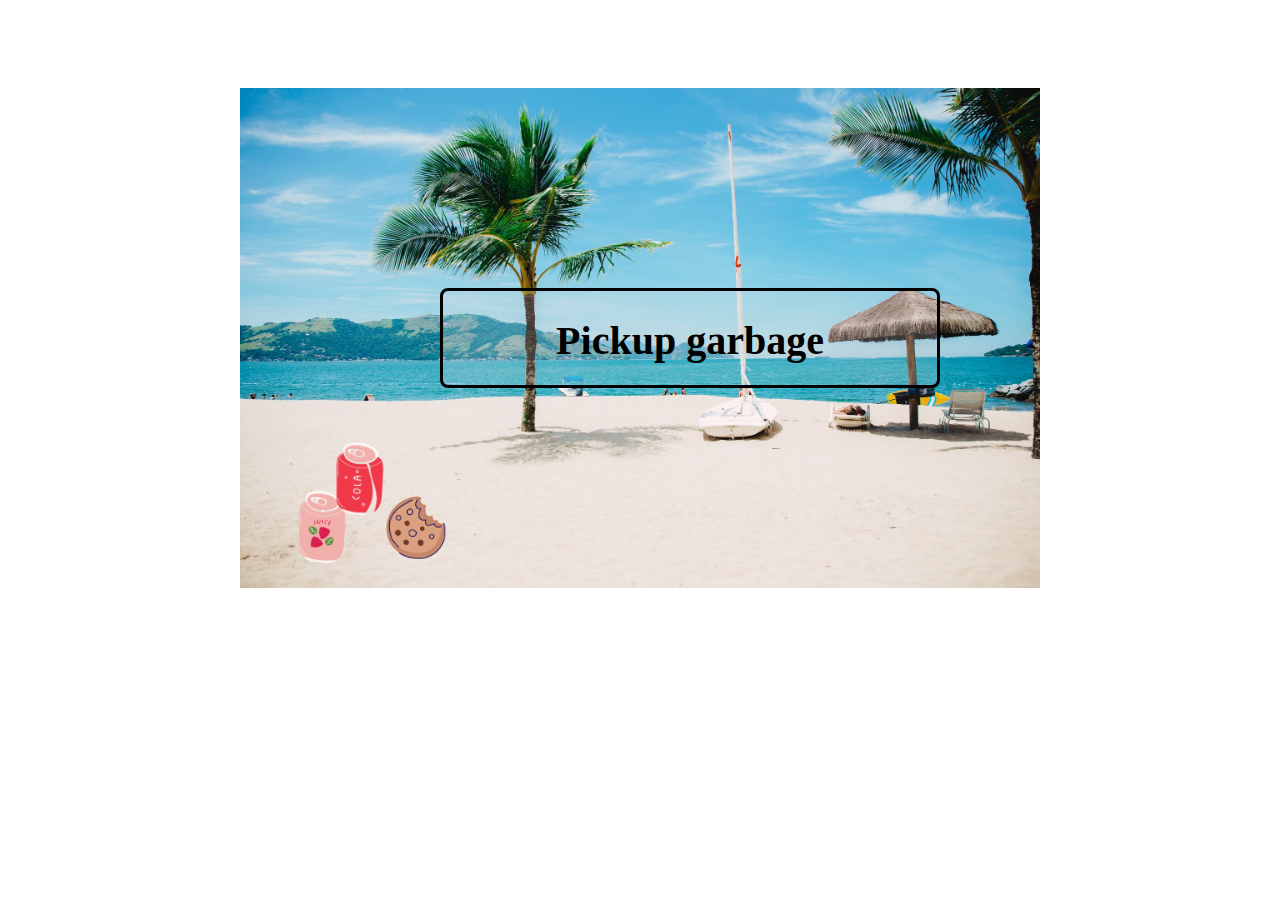
<file: projects/garbage_pickup_game/index.html>
<!DOCTYPE html>
<html lang="en">
<head>
    <meta charset="UTF-8">
    <meta name="viewport" content="width=device-width, initial-scale=1.0">
    <title>garbage pickup game</title>
    <link rel="stylesheet" href="style.css">
</head>
<body>
    <section class="container">
        <div class="background">
            <div class="garbage"></div>
            <div class="garbage"></div>
            <div class="garbage"></div>
            <h1 class="message">Pickup garbage</h1>
        </div>
    </section>

    <script src="main.js"></script>
</body>
</html>
</file>
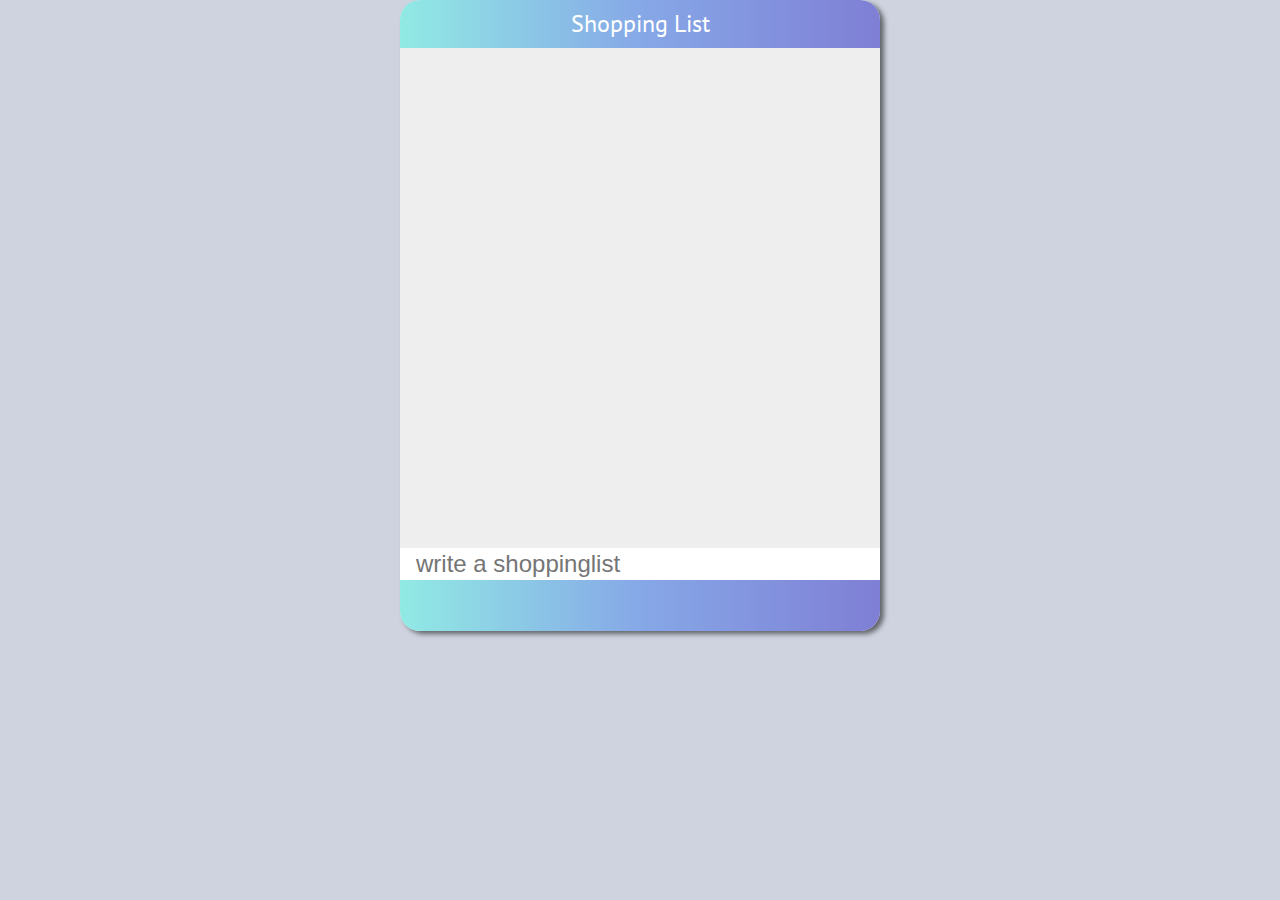
<file: projects/shoppinglist/index.html>
<!DOCTYPE html>
<html lang="en">
<head>
    <meta charset="UTF-8">
    <meta name="viewport" content="width=device-width, initial-scale=1.0">
    <title>Shopping List</title>
    <link href="https://fonts.googleapis.com/css2?family=PT+Sans:wght@400;700&display=swap" rel="stylesheet">
    <link rel="stylesheet" href="https://use.fontawesome.com/releases/v5.15.1/css/all.css" integrity="sha384-vp86vTRFVJgpjF9jiIGPEEqYqlDwgyBgEF109VFjmqGmIY/Y4HV4d3Gp2irVfcrp" crossorigin="anonymous">
    <link rel="stylesheet" href="style.css">
</head>
<body>
    <section class="list">
        <header class="header">
            Shopping List
        </header>
        <ul class="items">
        </ul>
        <footer class="footer">
            <input type="text" class="footer__input" placeholder="write a shoppinglist">
            <button class="footer__button">
                <i class="fas fa-plus-square"></i>
            </button>
        </footer>
    </section>
    <script src="main.js"></script>
</body>
</html>
</file>
<file: projects/garbage_pickup_game/style.css>
*{
    margin: 0;
    box-sizing: border-box;
}

.container{
    width: 100vw;
    height: 75vh;
    overflow: hidden;
    display: flex;
    justify-content: center;
    align-items: center;
    
}

.background{
    width: 800px;
    height: 500px;
    background: url('imgs/beach.jpg') center/cover;
    position: relative;
    overflow: hidden;
}

@keyframes moving{
    from{
        transform: translateX(0);
    }
    to{
        transform: translateX(90vw);
    }
}

.garbage{
    position: absolute;
    width: 80px;
    height: 80px;
    background-repeat: no-repeat;
    background-position: 50% 50%;
    background-size: contain;
    animation: moving infinite alternate;
    cursor: pointer;
}

.garbage:nth-of-type(1){
    left: 5%;
    top: 80%;
    background-image: url('./imgs/juice_can.png');
    animation-duration: 2s;
}


.garbage:nth-of-type(2){
    left: 10%;
    top: 70%;
    background-image: url('./imgs/coke_can.png');
    animation-duration: 3s;
}


.garbage:nth-of-type(3){
    left: 17%;
    top: 80%;
    background-image: url('./imgs/cookie.png');
    animation-duration: 5s;
}

.message{
    width: 500px;
    height: 100px;
    margin-top: 200px;
    background-color: rgba(236, 226, 226, 0.2);
    font-size: 40px;
    text-align: center;
    line-height: 100px;
    transform: translateX(40%);
    border-radius: 8px;
    border: 3px solid #000;
}
</file>
<file: projects/shoppinglist/style.css>
*{
    margin: 0;
    box-sizing: border-box;
}

ul{
    padding: 0;
}

button{
    outline: none;
    background: transparent;
    border: none;
    cursor: pointer;
}
body{
    font-family: 'PT Sans', sans-serif;
    background-color: #ced3df;
    text-align: center;
}

.list{
    width: 480px;
    margin: auto;
    background-color: #eee;
    border-radius: 20px;
    -webkit-box-shadow: 4px 3px 5px 0px rgba(0,0,0,0.53);
    -moz-box-shadow: 4px 3px 5px 0px rgba(0,0,0,0.53);
    box-shadow: 4px 3px 5px 0px rgba(0,0,0,0.53);
}

.header{
    height: 48px;
    padding: 8px;
    font-size: 24px;
    background: #7F7FD5;  /* fallback for old browsers */
    background: -webkit-linear-gradient(to right, #91EAE4, #86A8E7, #7F7FD5);  /* Chrome 10-25, Safari 5.1-6 */
    background: linear-gradient(to right, #91EAE4, #86A8E7, #7F7FD5); /* W3C, IE 10+/ Edge, Firefox 16+, Chrome 26+, Opera 12+, Safari 7+ */
    color: #fff;
    border-radius: 20px 20px 0 0;
}

.items{
    height: 500px;
    overflow-y: auto;
}

.item{
    display: flex;
    justify-content: space-between;
    padding: 8px 32px;
}

.item__delete{
    font-size: 18px;
    transition: all 300ms ease-in;
}
.item__delete:hover{
    color: pink;
    transform: scale(1.1);
}

.item__divider{
    width: 90%;
    height: 1px;
    background-color: #eee;
    margin: auto;
}
.footer {
    background: #7F7FD5;  /* fallback for old browsers */
    background: -webkit-linear-gradient(to right, #91EAE4, #86A8E7, #7F7FD5);  /* Chrome 10-25, Safari 5.1-6 */
    background: linear-gradient(to right, #91EAE4, #86A8E7, #7F7FD5); /* W3C, IE 10+/ Edge, Firefox 16+, Chrome 26+, Opera 12+, Safari 7+ */
    border-radius: 0 0 20px 20px;
}

.footer__input{
    width: 100%;
    height: 32px;
    border: none;
    outline: none;
    font-size: 24px;
    padding: 0 16px;
    
}

.footer__button{
    width: 48px;
    height: 48px;
    border-radius: 50%;
    color: #fff;
    font-size: 30px;
    transition: transform 300ms ease-in;
}
.footer__button:hover{
    transform: scale(1.1);
}
ul,li{
    list-style: none;
}
</file>
